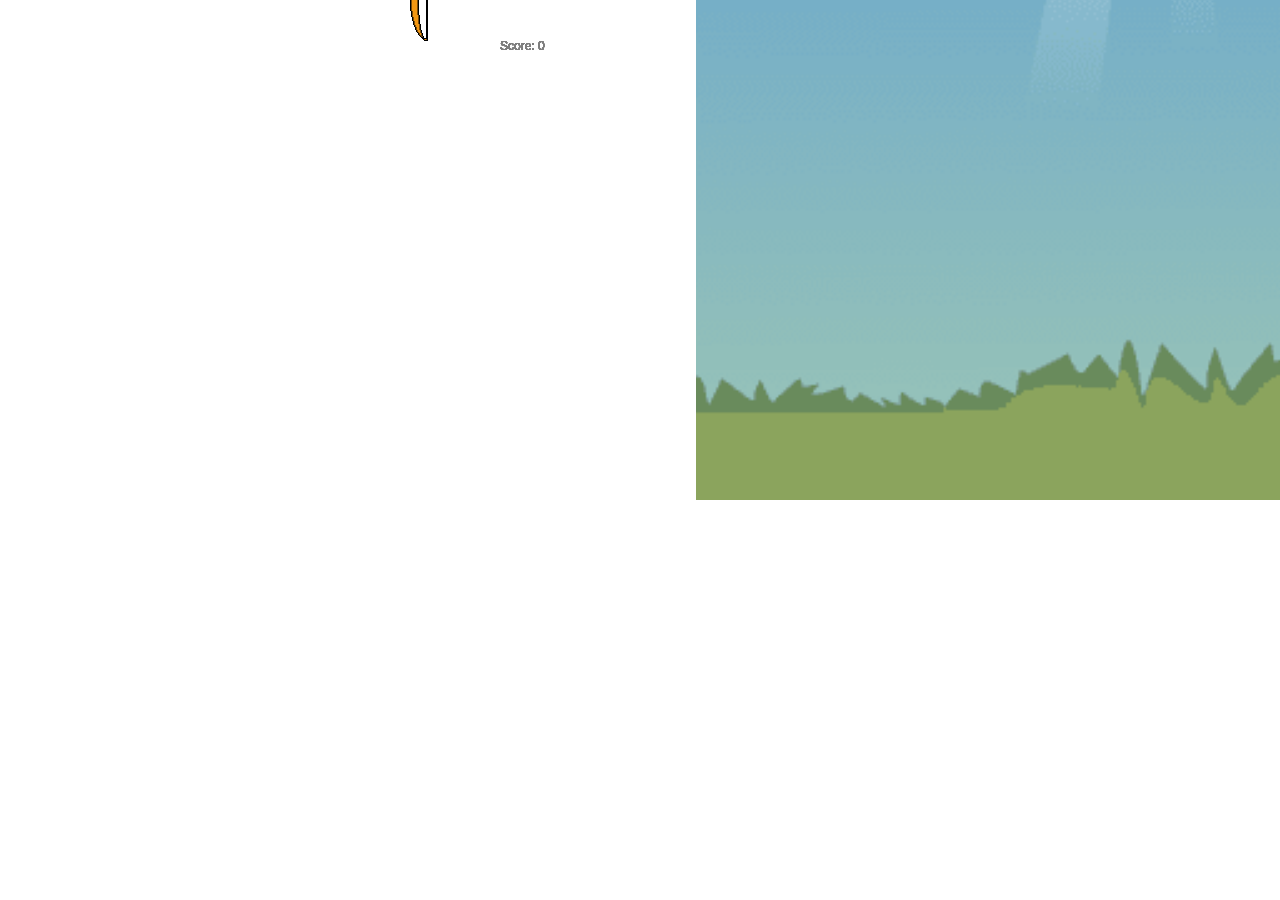
<file: ballon bustur/index.html>
<!DOCTYPE html><html><head>
    <script src="p5.js"></script>
    <script src="p5.dom.min.js"></script>
    <script src="p5.sound.min.js"></script>
<script src="./p5.play.js"></script>
    <link rel="stylesheet" type="text/css" href="style.css">
    <meta charset="utf-8">

  </head>
  <body>
      <script src="sketch.js"></script>
  

</body></html>
</file>
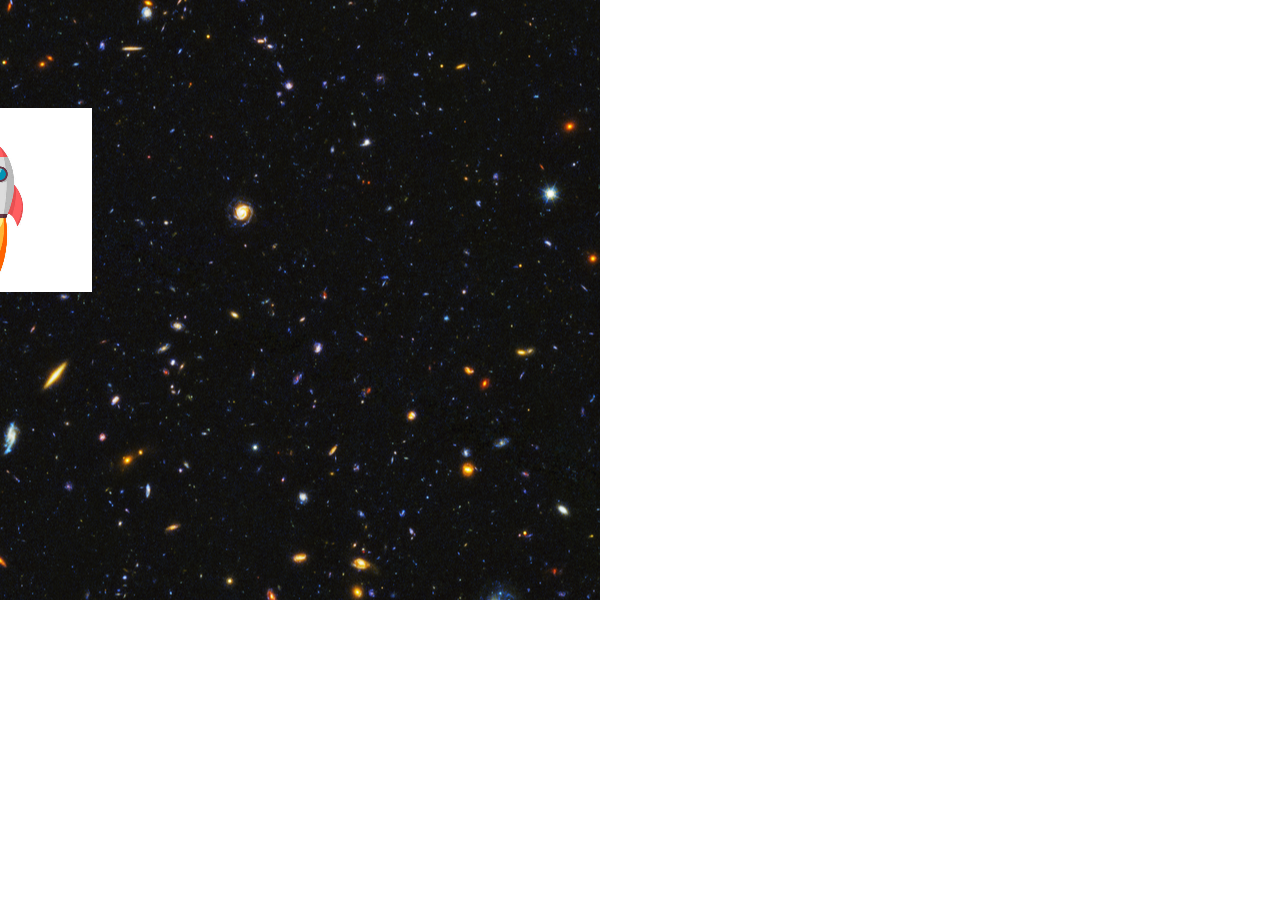
<file: worlds hardest/index.html>
<!DOCTYPE html><html lang="en"><head>
    <script src="p5.js"></script>
    <script src="p5.sound.min.js"></script>
    <link rel="stylesheet" type="text/css" href="style.css">
    <meta charset="utf-8">
  <script src="p5.play.js"></script>
  </head>
  <body>
    <script src="sketch.js"></script>
  

</body></html>
</file>
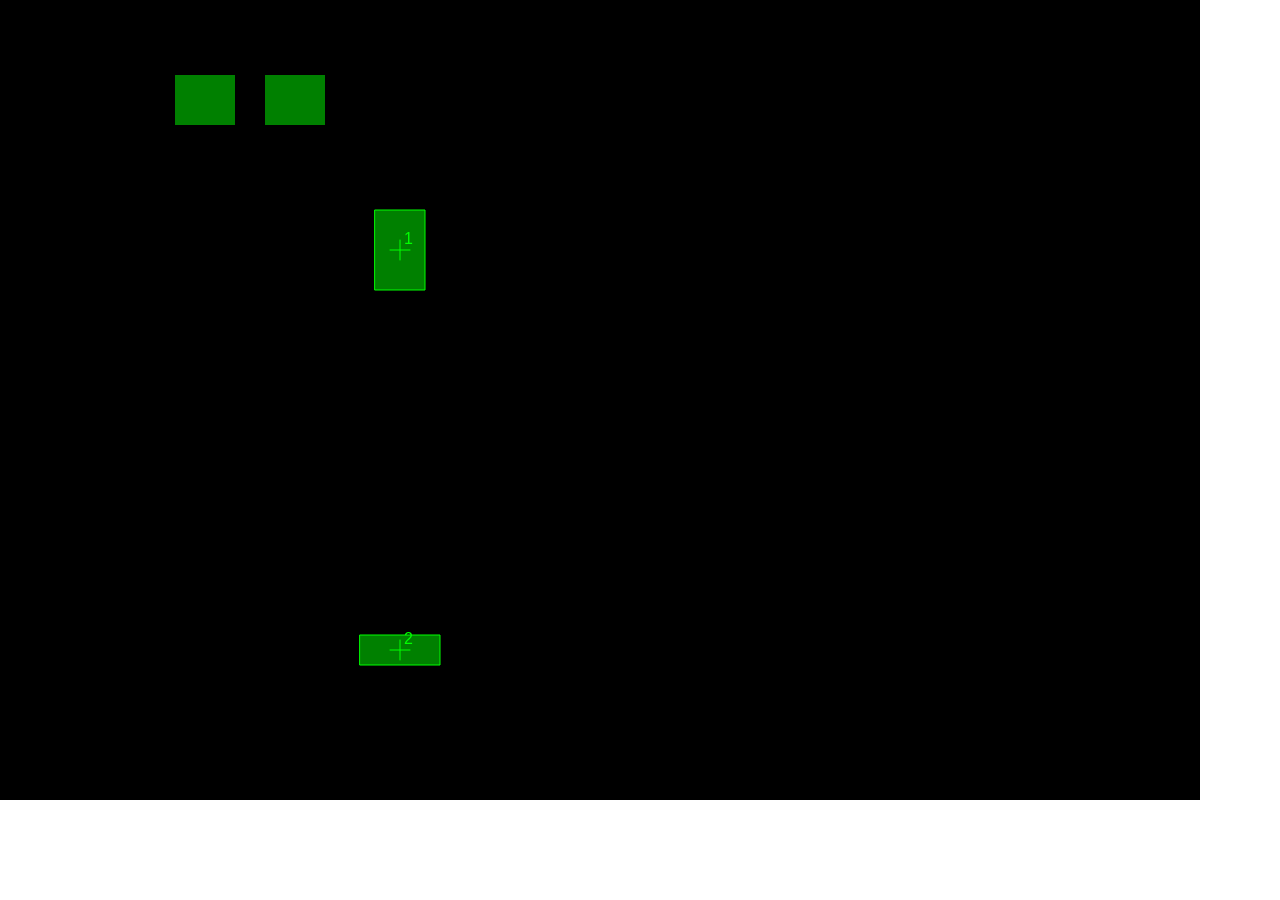
<file: C 21 BounceOff/bounceOffAlgorithm-master/index.html>
<!DOCTYPE html><html><head>
    <script src="p5.js"></script>
    <script src="p5.dom.min.js"></script>
    <script src="p5.sound.min.js"></script>
<script src="./p5.play.js"></script>
<script src="myOwnLibrary.js"></script>
    <link rel="stylesheet" type="text/css" href="style.css">
    <meta charset="utf-8">

  </head>
  <body>
      <script src="sketch.js"></script>
  

</body></html>
</file>
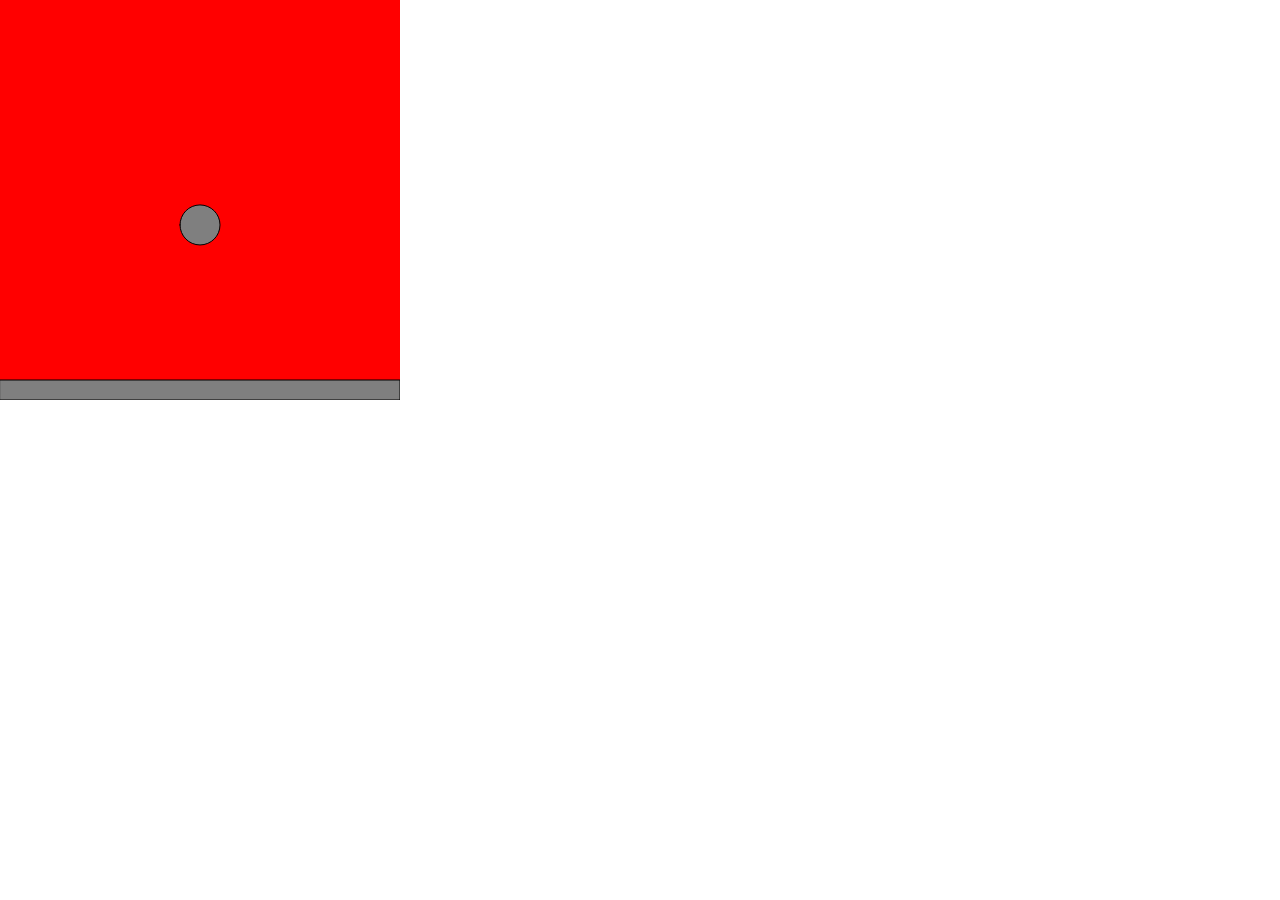
<file: C 22 Physics Engine/p5.play-boilerplate-master/index.html>
<!DOCTYPE html><html><head>
    <script src="p5.js"></script>
    <script src="p5.dom.min.js"></script>
    <script src="p5.sound.min.js"></script>
    <script src="matter.js"></script>
<script src="./p5.play.js"></script>
    <link rel="stylesheet" type="text/css" href="style.css">
    <meta charset="utf-8">

  </head>
  <body>
      <script src="sketch.js"></script>
  

</body></html>
</file>
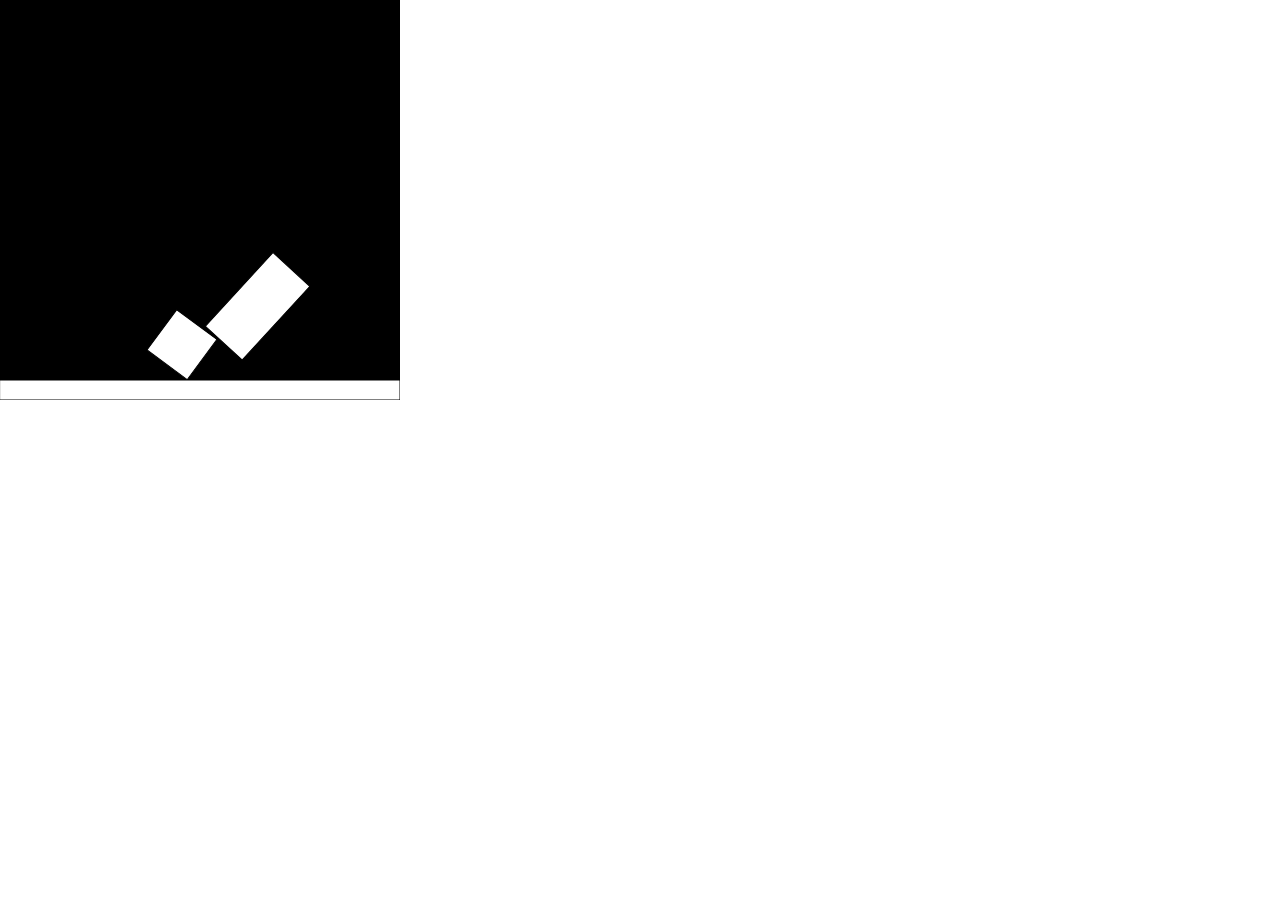
<file: C 23 Blue prints/bouncyBall-master/index.html>
<!DOCTYPE html><html><head>
    <script src="p5.js"></script>
    <script src="p5.dom.min.js"></script>
    <script src="p5.sound.min.js"></script>
    <script src="matter.js"></script>
    <script src="Box.js"></script>
    <script src="ground.js"></script>
    <link rel="stylesheet" type="text/css" href="style.css">
    <meta charset="utf-8">
    
  </head>
  <body>
      <script src="sketch.js"></script>
  

</body></html>
</file>
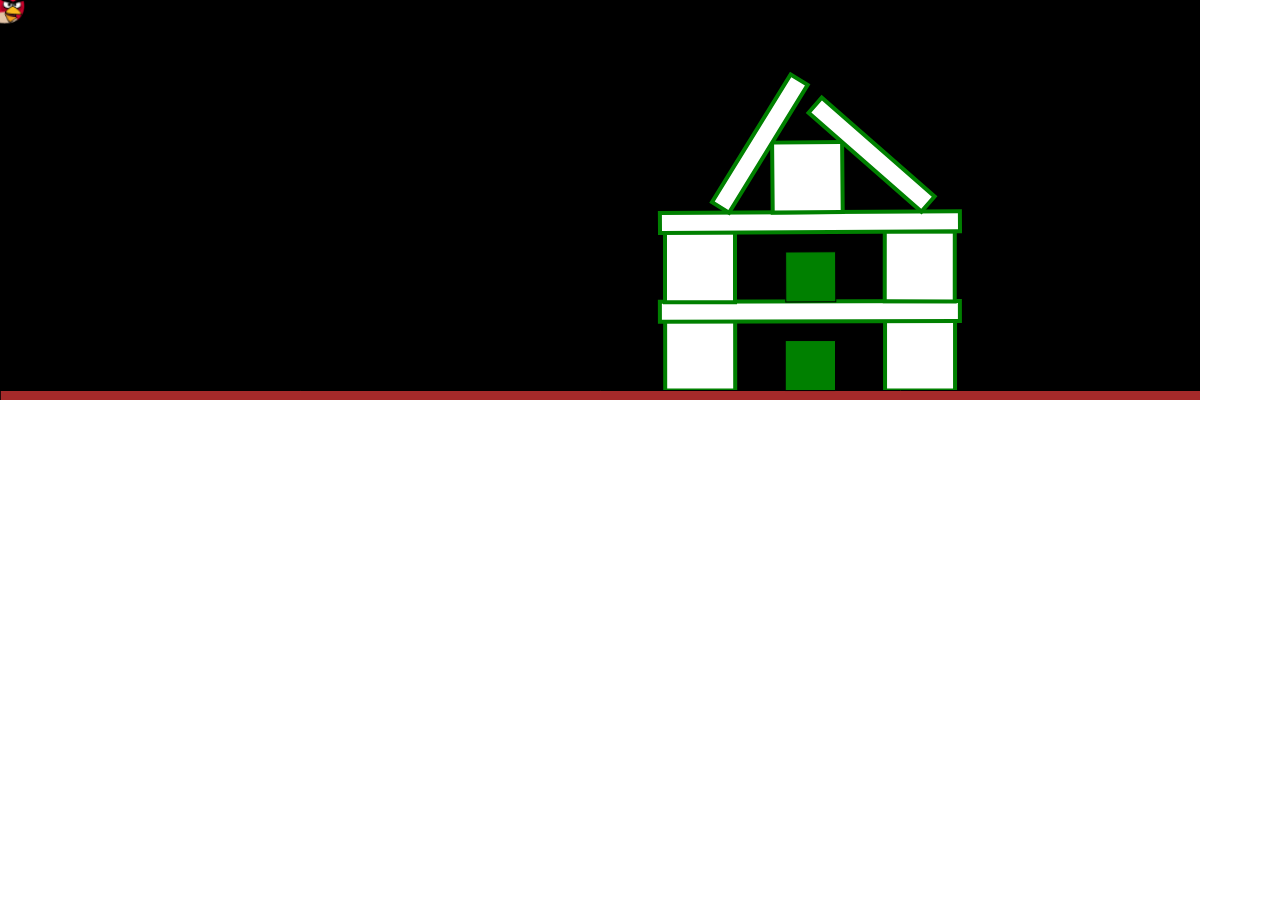
<file: C 24 Angry Bird/angryBirdsStage2StudentActivity-master/index.html>
<!DOCTYPE html>
<html>
<head>
    <script src="p5.min.js"></script>
    <script src="p5.dom.min.js"></script>
    <script src="p5.sound.min.js"></script>
    <script src="matter.js"></script>
    <script src="BaseClass.js"></script>
    <script src="Ground.js"></script>
    <script src="Box.js"></script>
    <script src="Pig.js"></script>
    <script src="Log.js"></script>
    <script src="Bird.js"></script>
    <link rel="stylesheet" type="text/css" href="style.css">
    <meta charset="utf-8">
</head>
<body>
  <script src="sketch.js"></script>
</body>
</html>
</file>
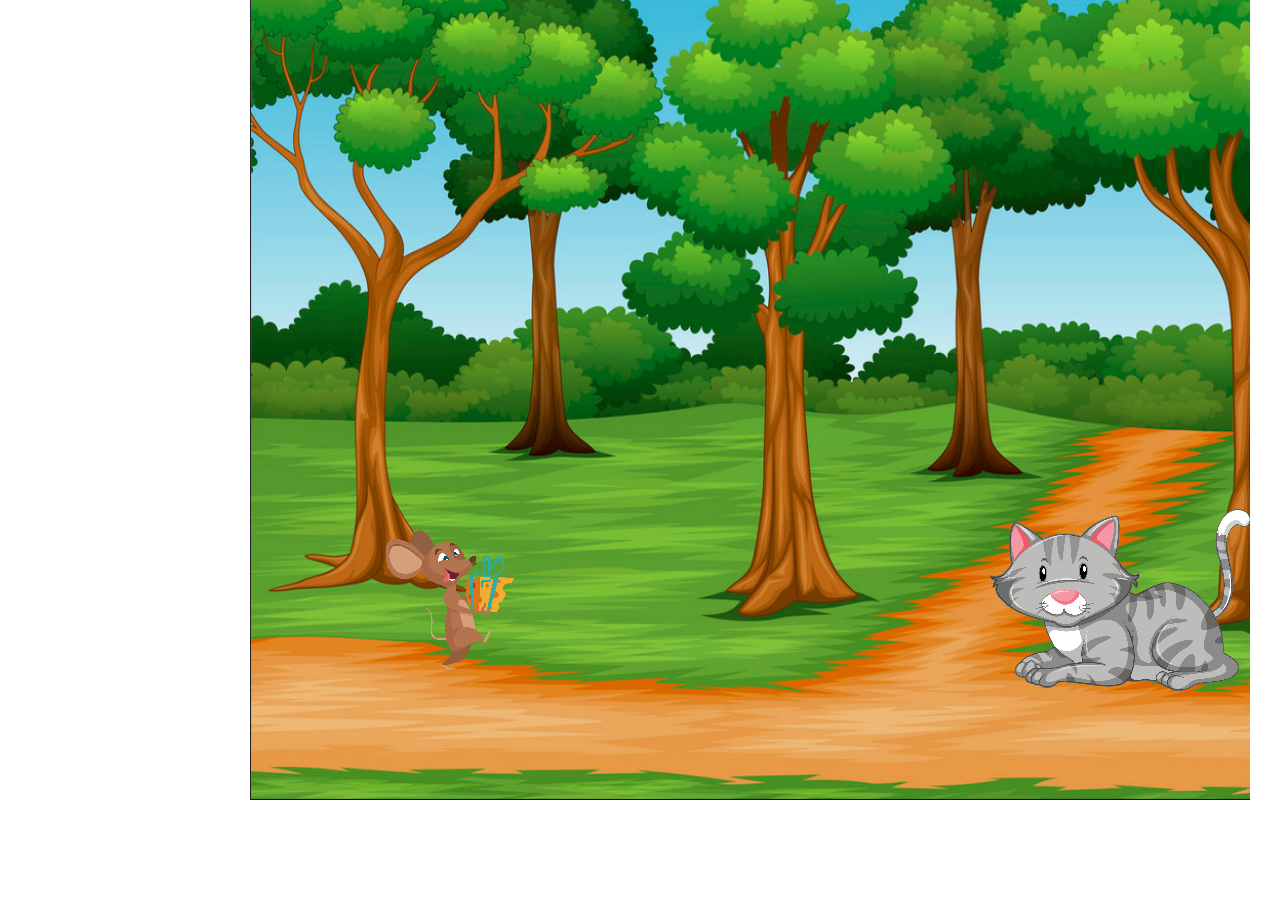
<file: cat and mouse/Cat-and-mouse-class20-main/index.html>
<!DOCTYPE html><html><head>
    <script src="p5.js"></script>
    <script src="p5.dom.min.js"></script>
    <script src="p5.sound.min.js"></script>
    <script src="p5.play.js"></script>
    <link rel="stylesheet" type="text/css" href="style.css">
    <meta charset="utf-8">
    
  </head>
  <body>
      <script src="sketch.js"></script>
  
</body></html>
</file>
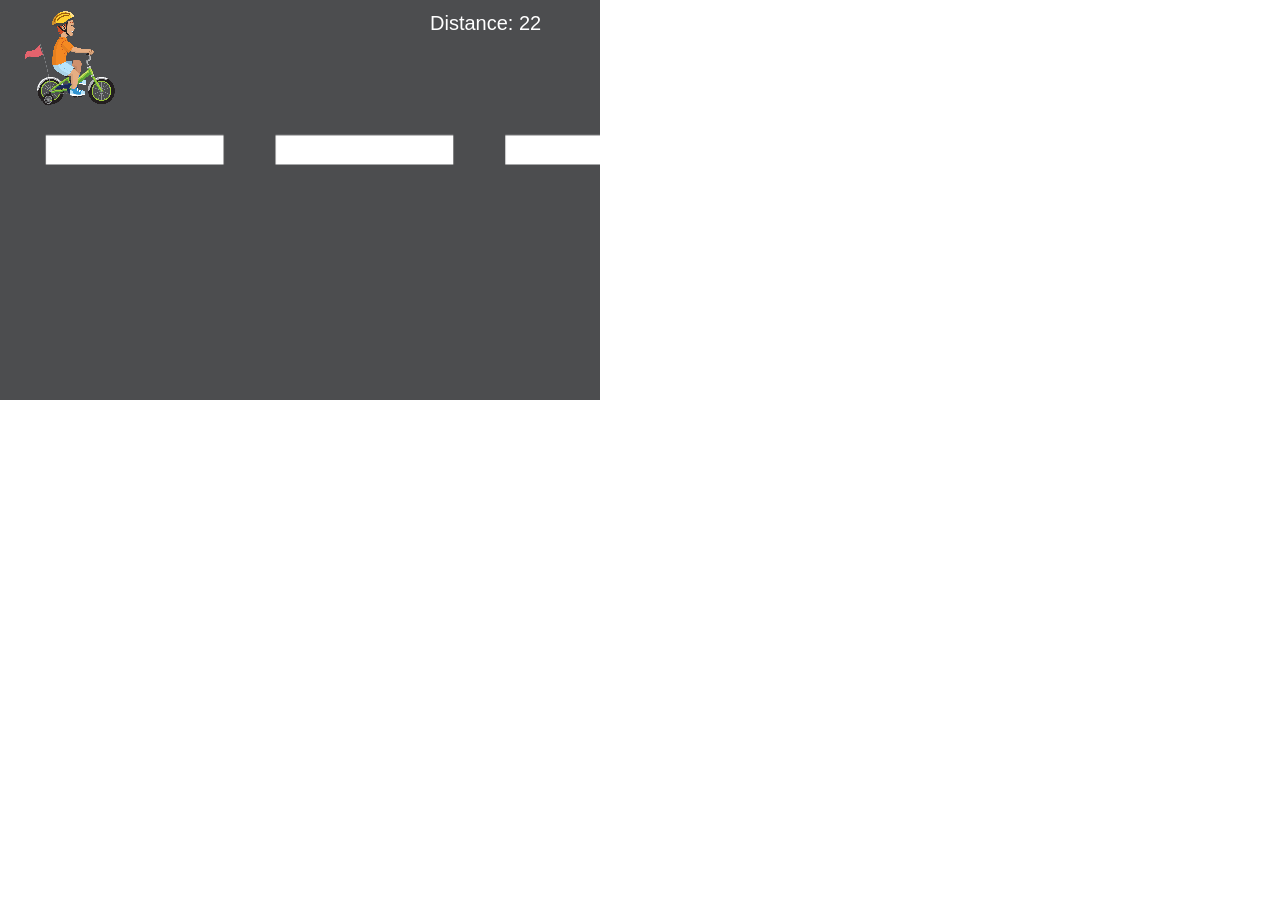
<file: cycle/Template_Cycle_Race_copy_2021_05_08_11_52_47/index.html>
<!DOCTYPE html><html lang="en"><head>
    <script src="p5.js"></script>
    <script src="p5.sound.min.js"></script>
    <link rel="stylesheet" type="text/css" href="style.css">
    <meta charset="utf-8">
<script src="p5.play.js"></script>
        <script src="p5.sound.min.js"></script>
  </head>
  <body>
    <script src="sketch.js"></script>
  

</body></html>
</file>
<file: ballon bustur/style.css>
html, body {
  margin: 0;
  padding: 0;
}
canvas {
  display: block;
}
</file>
<file: worlds hardest/style.css>
html, body {
  margin: 0;
  padding: 0;
}
canvas {
  display: block;
}
</file>
<file: C 21 BounceOff/bounceOffAlgorithm-master/style.css>
html, body {
  margin: 0;
  padding: 0;
}
canvas {
  display: block;
}
</file>
<file: C 22 Physics Engine/p5.play-boilerplate-master/style.css>
html, body {
  margin: 0;
  padding: 0;
}
canvas {
  display: block;
}
</file>
<file: C 23 Blue prints/bouncyBall-master/style.css>
html, body {
  margin: 0;
  padding: 0;
}
canvas {
  display: block;
}
</file>
<file: C 24 Angry Bird/angryBirdsStage2StudentActivity-master/style.css>
html, body {
  margin: 0;
  padding: 0;
}
</file>
<file: cat and mouse/Cat-and-mouse-class20-main/style.css>
html, body {
    margin: 0;
    padding: 0;
  }
  canvas {
    display: block;
    padding-left: 250px;
    /*padding-top:100px;*/
  }
</file>
<file: cycle/Template_Cycle_Race_copy_2021_05_08_11_52_47/style.css>
html, body {
  margin: 0;
  padding: 0;
}
canvas {
  display: block;
}
</file>
